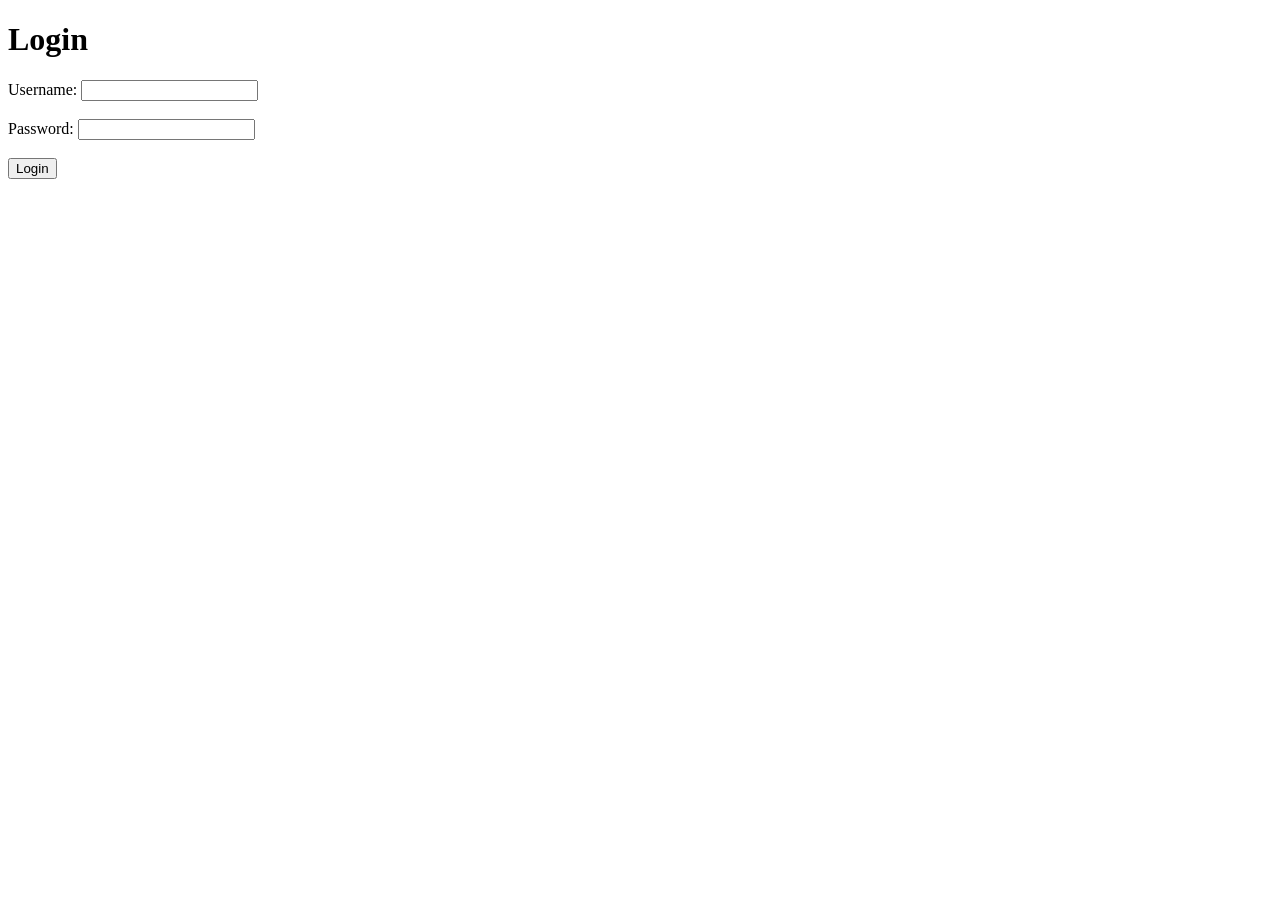
<file: login.html>
<!DOCTYPE html>
<html lang="en">
<head>
    <meta charset="UTF-8">
    <meta name="viewport" content="width=device-width, initial-scale=1.0">
    <title>Login</title>
</head>
<body>
    
    <h1>Login</h1>
    <form action="login.php" method="post">
        <label for="username">Username:</label>
        <input type="text" id="username" name="username" required><br><br>

        <label for="password">Password:</label>
        <input type="password" id="password" name="password" required><br><br>

        <input type="submit" value="Login">
    </form>
</body>
</html>
</file>
